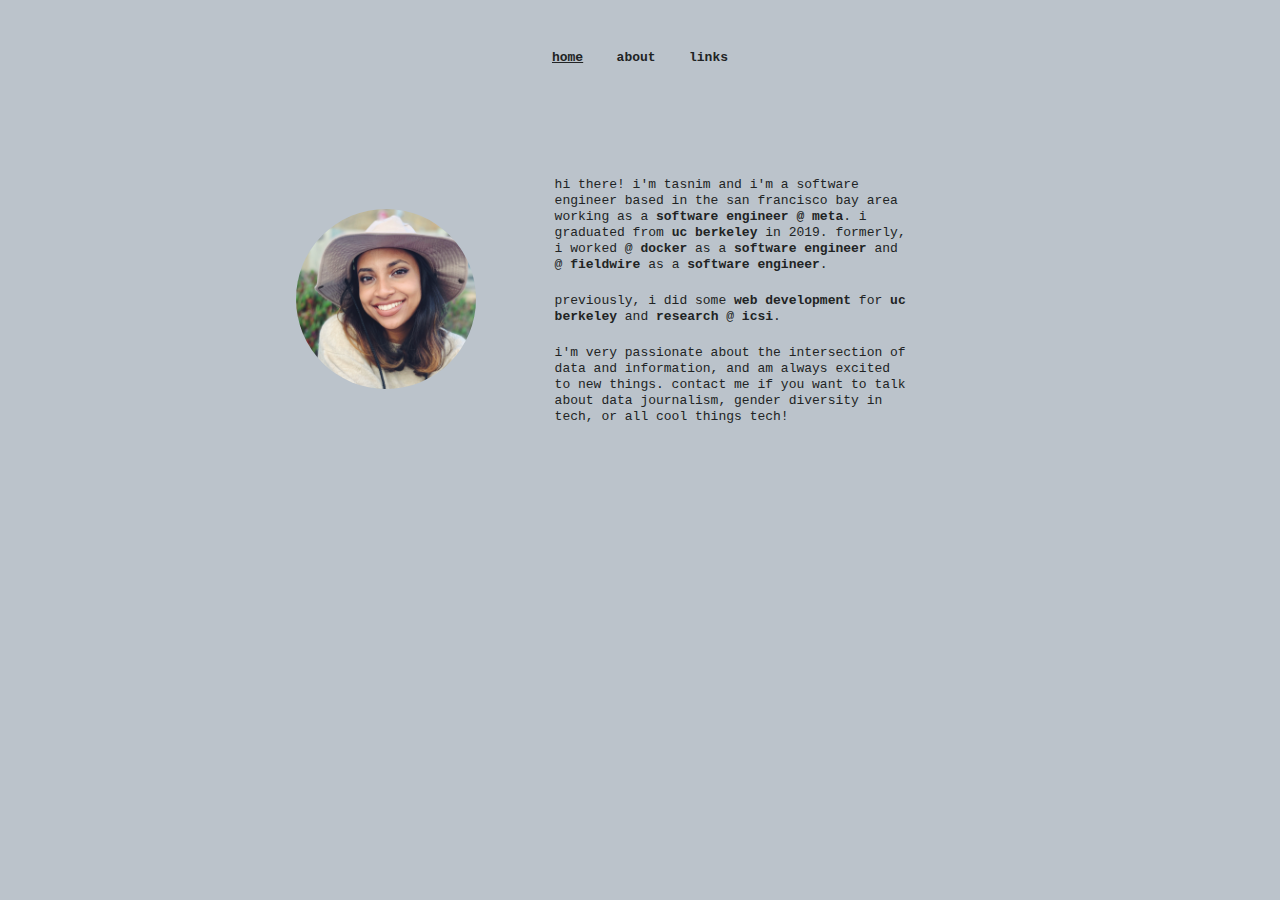
<file: index.html>
<!DOCTYPE html>
<html>
<head>
	<title> (◕ᴗ◕✿) </title>
	<link type="text/css" href="assets/css/style.css" rel="stylesheet">
    <!--IMPORT JQUERY LIBRARY-->
    <script src="http://ajax.googleapis.com/ajax/libs/jquery/1.11.0/jquery.min.js"></script>
    <script>
    </script>
    <!--IMPORT GOOGLE FONT API-->
   <link href="https://fonts.googleapis.com/css?family=Cutive+Mono&display=swap" rel="stylesheet">
    <!--LINKS-->

</head>
<body>
    <header>
        <a href="index.html" class="currPage">home</a>
        <a href="about.html">about</a>
        <a href="links.html">links</a>
    </header>
    <div id="in">
        <table>
            <tbody>
                <tr>
                    <td id="pic">
                        <img src="assets/img/profile.png"/ id="me">
                    </td>
                    <td id="txt">
                        <p>
                        hi there! i'm tasnim and i'm a software engineer based in the san francisco bay area working as a <strong>software engineer @ meta</strong>. i graduated from <strong>uc berkeley</strong> in 2019. formerly, i worked @ <strong>docker</strong> as a <strong>software engineer</strong> and @ <strong>fieldwire</strong> as a <strong>software engineer</strong>.
                        </p>
                        <p>
                        previously, i did some <strong>web development</strong> for <strong>uc berkeley</strong> and <strong>research</strong> @ <strong>icsi</strong>.
                        </p>
                        <p>
                         i'm very passionate about the intersection of data and information, and am always excited to new things. contact me if you want to talk about data journalism, gender diversity in tech, or all cool things tech! 
                        </p>
                    </td>
                </tr>
            </tbody>
        </table>
    </div>
</body>
</html>
</file>
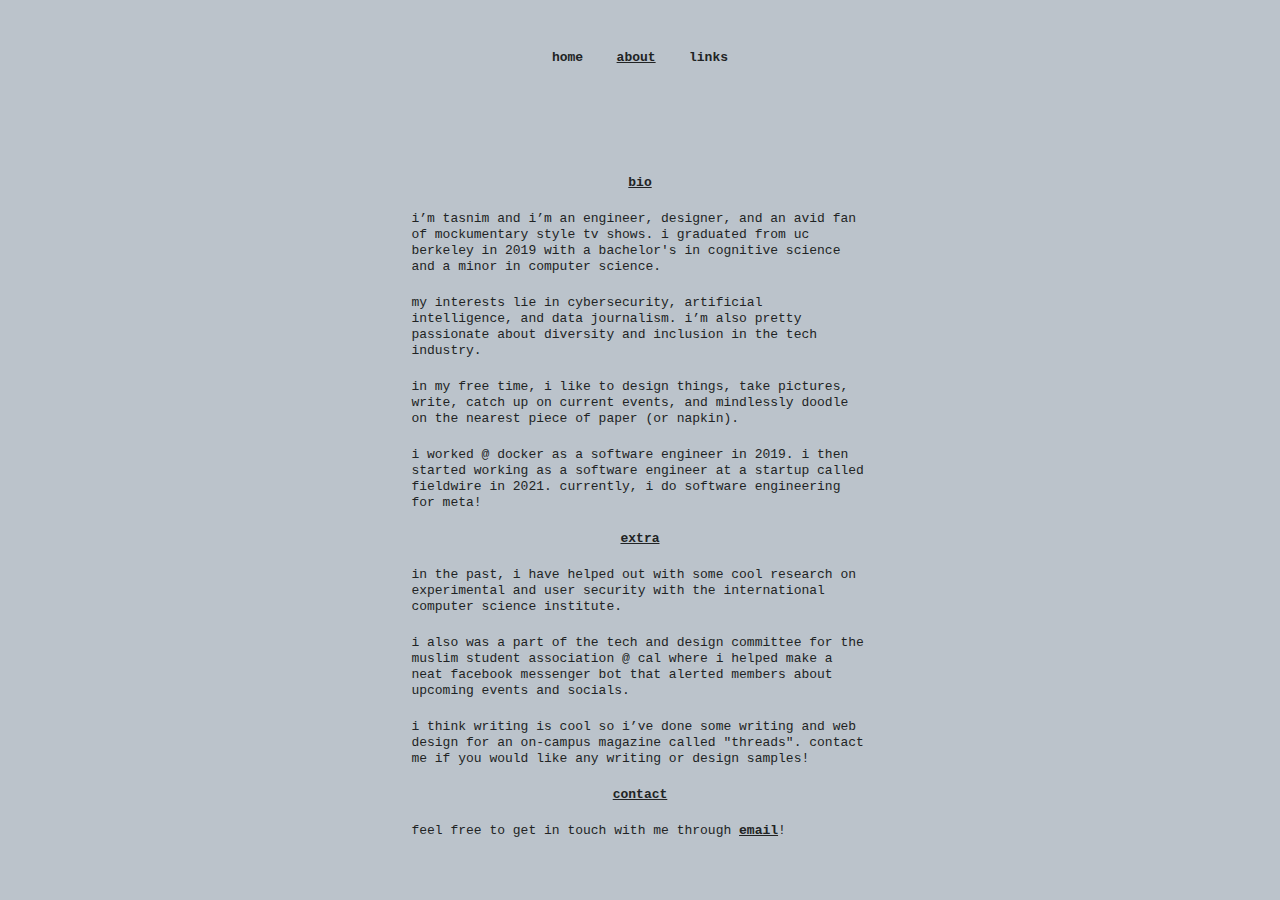
<file: about.html>
<!DOCTYPE html>
<html>
<head>
	<title> (◕ᴗ◕✿) </title>
	<link type="text/css" href="assets/css/style.css" rel="stylesheet">
    <!--IMPORT JQUERY LIBRARY-->
    <script src="http://ajax.googleapis.com/ajax/libs/jquery/1.11.0/jquery.min.js"></script>
    <script>
    </script>
    <!--IMPORT GOOGLE FONT API-->
   <link href="https://fonts.googleapis.com/css?family=Cutive+Mono&display=swap" rel="stylesheet">
    <!--LINKS-->

</head>
    <body>
        <header>
            <a href="index.html">home</a>
            <a href="about.html" class="currPage">about</a>
            <a href="links.html">links</a>
        </header>
        <div id="wrap">
            <table>
                <tbody>
                    <tr>
                        <td id="txtcol">
                            <h4>bio</h4>
                            <p>
                            i’m tasnim and i’m an engineer, designer, and an avid fan of mockumentary style tv shows. i graduated from uc berkeley in 2019 with a bachelor's in cognitive science and a minor in computer science. 
                            </p>
                            <p>
                            my interests lie in cybersecurity, artificial intelligence, and data journalism. i’m also pretty passionate about diversity and inclusion in the tech industry.
                            </p>
                            <p>
                            in my free time, i like to design things, take pictures, write, catch up on current events, and mindlessly doodle on the nearest piece of paper (or napkin). 
                            </p>
                            <p>
                            i worked @ docker as a software engineer in 2019. i then started working as a software engineer at a startup called fieldwire in 2021. currently, i do software engineering for meta! 
                            </p>
                            <h4>extra</h4>
                            <p>
                            in the past, i have helped out with some cool research on experimental and user security with the international computer science institute.
                            </p>
                            <p>
                            i also was a part of the tech and design committee for the muslim student association @ cal where i helped make a neat facebook messenger bot that alerted members about upcoming events and socials.
                            </p>
                            <p>
                            i think writing is cool so i’ve done some writing and web design for an on-campus magazine called "threads". contact me if you would like any writing or design samples! 
                            </p>
                            <h4>contact</h4>
                            <p>
                            feel free to get in touch with me through <a id="email" href="mailto:tasnxm@gmail.com">email</a>!
                            </p>
                        </td>
                    </tr>
                </tbody>
            </table>
        </div>
</body>
</html>
</file>
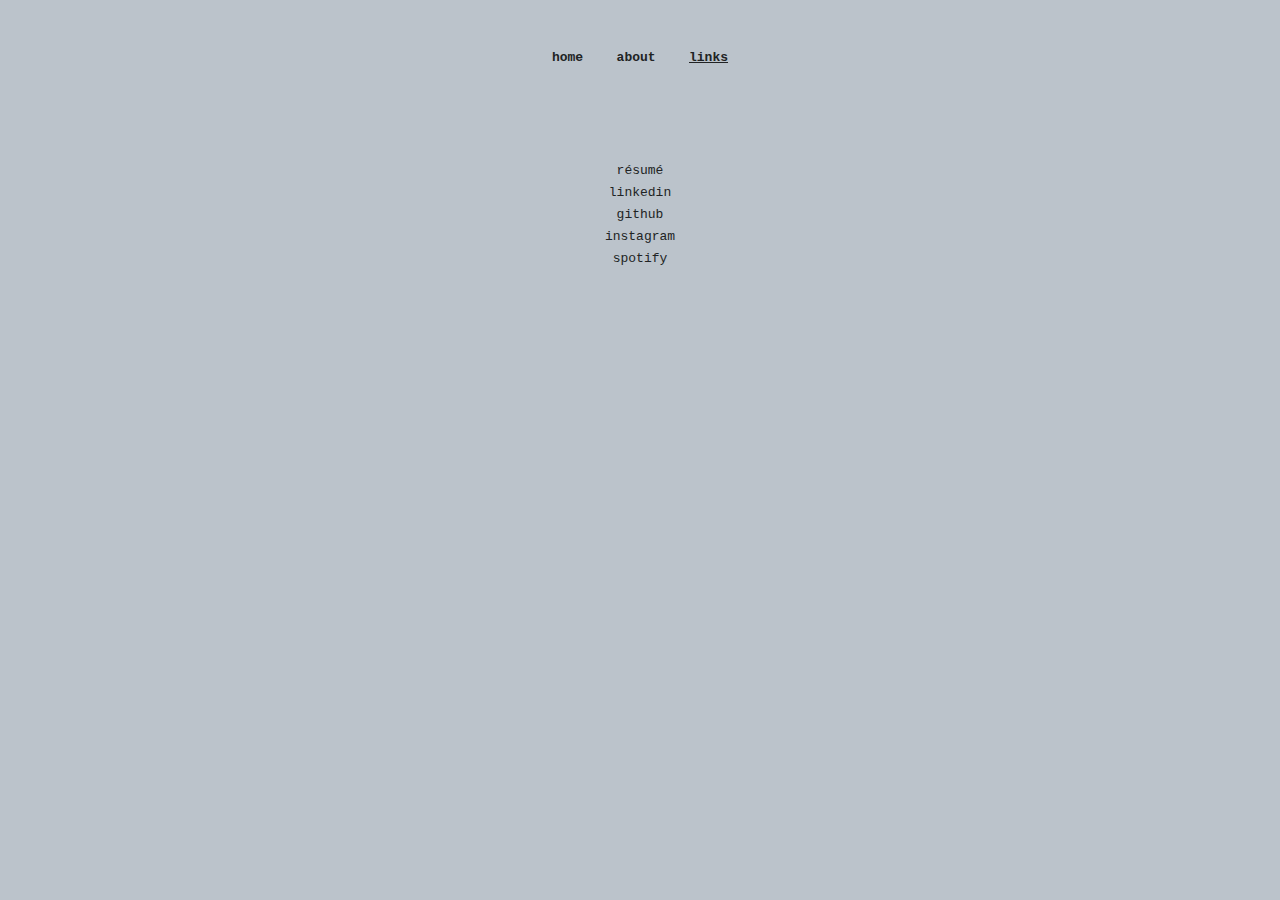
<file: links.html>
<!DOCTYPE html>
<html>
<head>
	<title> (◕ᴗ◕✿) </title>
	<link type="text/css" href="assets/css/style.css" rel="stylesheet">
    <!--IMPORT JQUERY LIBRARY-->
    <script src="http://ajax.googleapis.com/ajax/libs/jquery/1.11.0/jquery.min.js"></script>
    <script>
    </script>
    <!--IMPORT GOOGLE FONT API-->
  <link href="https://fonts.googleapis.com/css?family=Cutive+Mono&display=swap" rel="stylesheet">
    <!--LINKS-->

</head>
    <body>
        <header>
            <a href="index.html">home</a>
            <a href="about.html">about</a>
            <a href="links.html" class="currPage">links</a>
        </header>
        <div id="wrap">
            <table>
                <tbody>
                    <tr>
                        <td id="txtcol">
                            <a href="assets/img/tasnim_resume.pdf" id="link">résumé</a>
                            <a href="https://www.linkedin.com/in/tsxnm/" id="link">linkedin</a>
                            <a href="https://github.com/tsxnm" id="link">github</a>
                            <a href="https://www.instagram.com/tasnimbean/" id="link">instagram</a>
                            <a href="https://open.spotify.com/user/trifoliums?si=cic-z1_mRx2o1FTpLtrrZw" id="link">spotify</a>
                        </td>
                    </tr>
                </tbody>
            </table>
        </div>
</body>
</html>
</file>
<file: assets/css/style.css>
body {
    margin: 0;
    padding: 0;
    background-color: #BBC3CB; 
    font-family: Courier, monospace;
    font-size: 13px;
    line-height: 16px;
    color: #212324;
}

header {
    margin: 50px 0; 
    text-align: center; 
}

header a {
    font-style: normal;
    font-weight: bold; 
    text-decoration: none; 
    color: #212324; 
    padding: 1%;
}

.currPage {
    text-decoration: underline;
}

div a {
    color: blue; 
    font-weight: bold;
}

p {
    margin: 20px 0;
}

#me {
    border-radius: 50%; 
    max-width: 180px; 
    max-height: 180px;
}

table {
    width: 100%;
}

#main {
    text-align: left;
    padding: 60px 0;
    display: inline-block;
}

#pic {
    text-align: center;
    padding-right: 15%;
    padding-left: 5%;
}

#txt {
    padding-left: 15%;
    padding-right: 15%;
    
}

.title {
    font-weight: bold; 
}

#in {
    /*padding: 60px 400px;*/
    padding-top: 3%;
    padding-bottom: 3%; 
    padding-left: 20%;
    padding-right: 20%; 
    
}


#wrap {
    padding-top: 3%;
    padding-bottom: 3%; 
    padding-left: 30%;
    padding-right: 30%;
}

#txtcol {
    padding-left: 5%;
    padding-right: 5%;
}

#link {
    display: block;
    margin: 6px;
    color: #212324;
    text-decoration: none;
    font-weight: 500;
    text-align: center;
}

h4 {
    text-align: center;
    text-decoration: underline;
}

#email {
    color: #212324; 
    text-decoration: no
}
</file>
